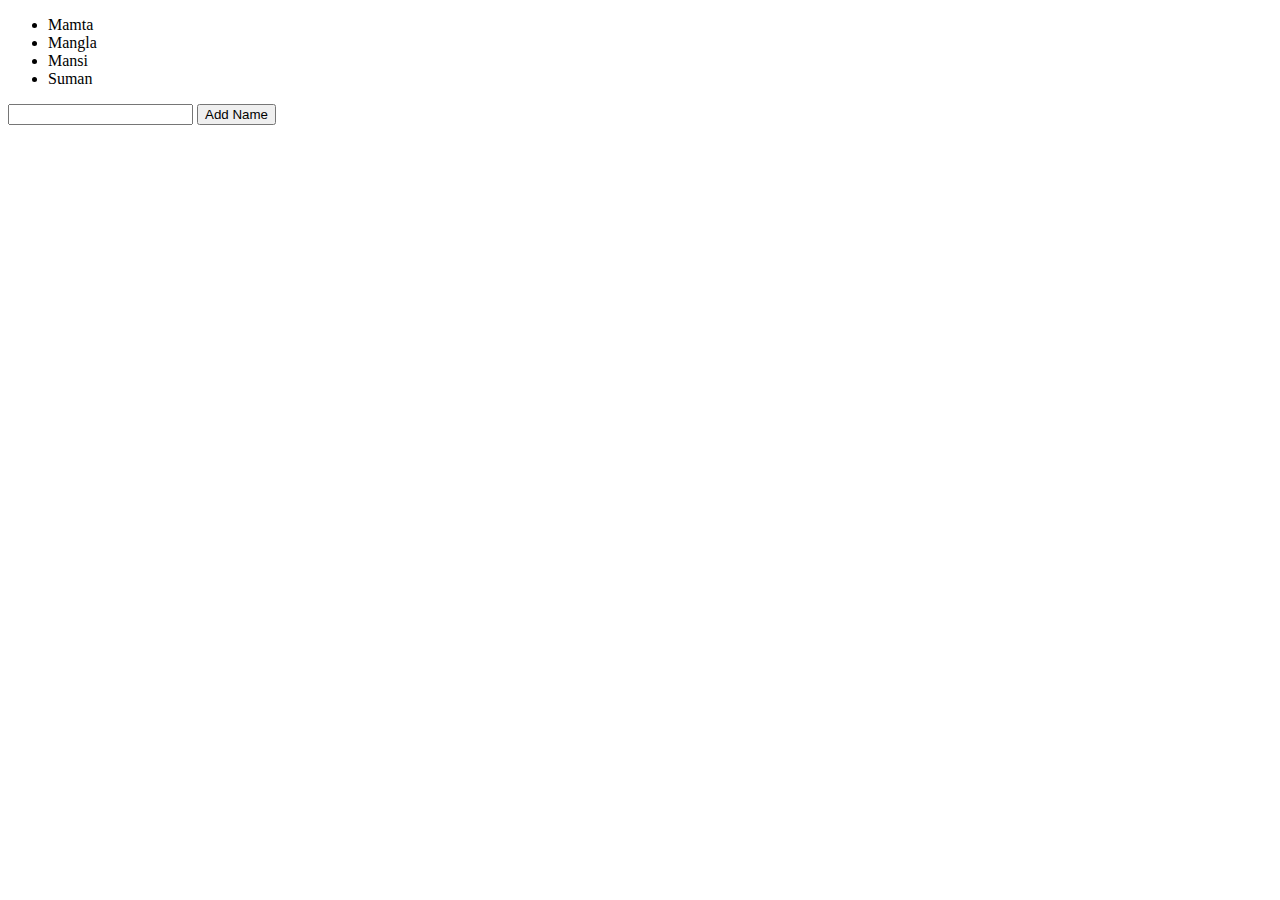
<file: DOM2/index.html>
<!DOCTYPE html>
<html>

<head>
    <title> Names </title>
</head>

<body>
    <ul>
        <li>Mamta</li>
        <li>Mangla</li>
        <li>Mansi</li>
        <li>Suman</li>
    </ul>
    <input type="text">
    <button>Add Name</button>
    <script src="script.js"></script>
</body>

</html>
</file>
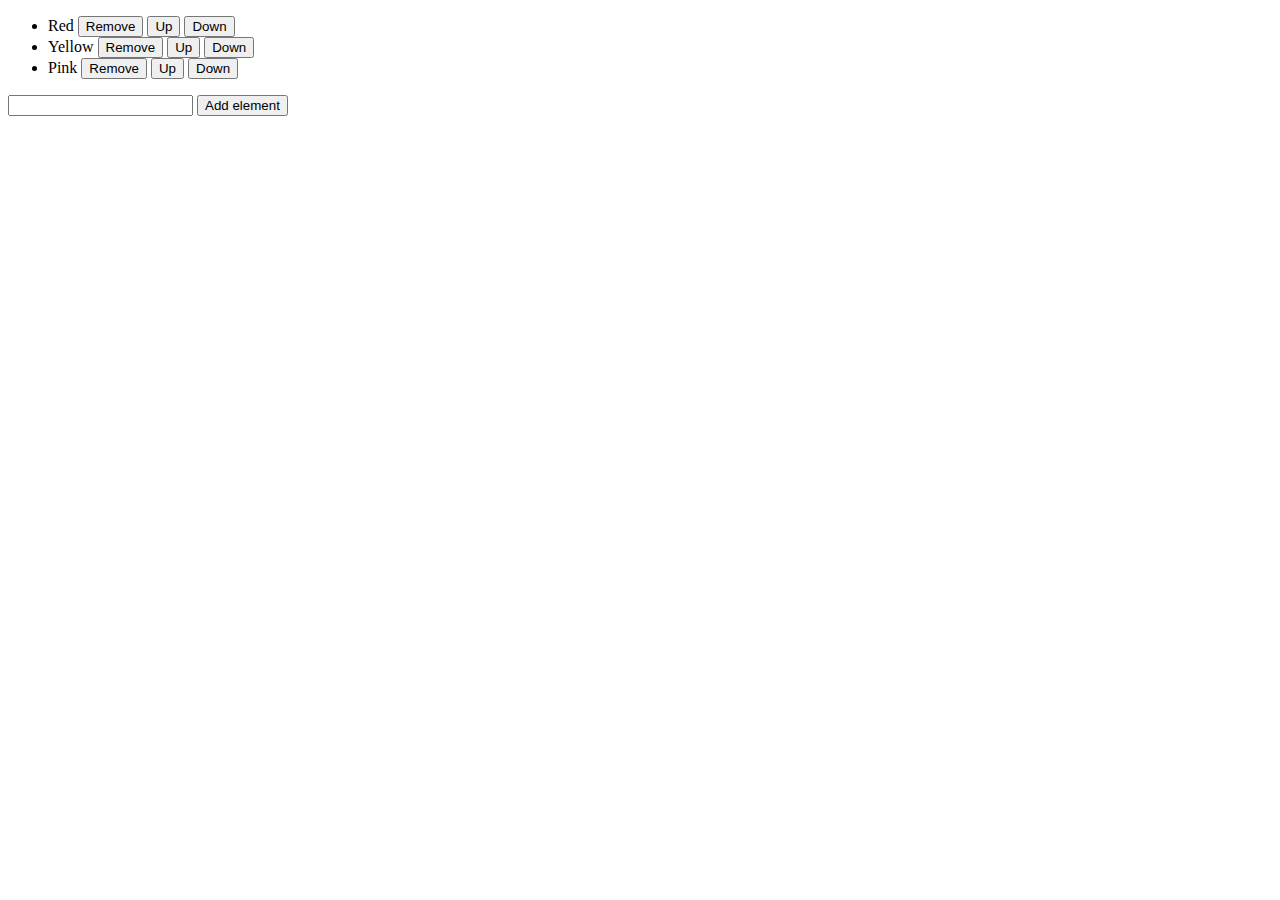
<file: DOM3/index.html>
<!DOCTYPE html>
<html>

<head>
    <title>Color</title>
</head>

<body>
    <ul>
        <li>Red
            <button class="remove">Remove</button>
            <button class="up">Up</button>
            <button class="down">Down</button>
        </li>
        <li>Yellow
            <button class="remove">Remove</button>
            <button class="up">Up</button>
            <button class="down">Down</button>
        </li>
        <li>Pink
            <button class="remove">Remove</button>
            <button class="up">Up</button>
            <button class="down">Down</button>
        </li>
    </ul>
    <input type="text">
    <button id="addd">Add element</button>
    <script src="script.js"></script>
</body>

</html>
</file>
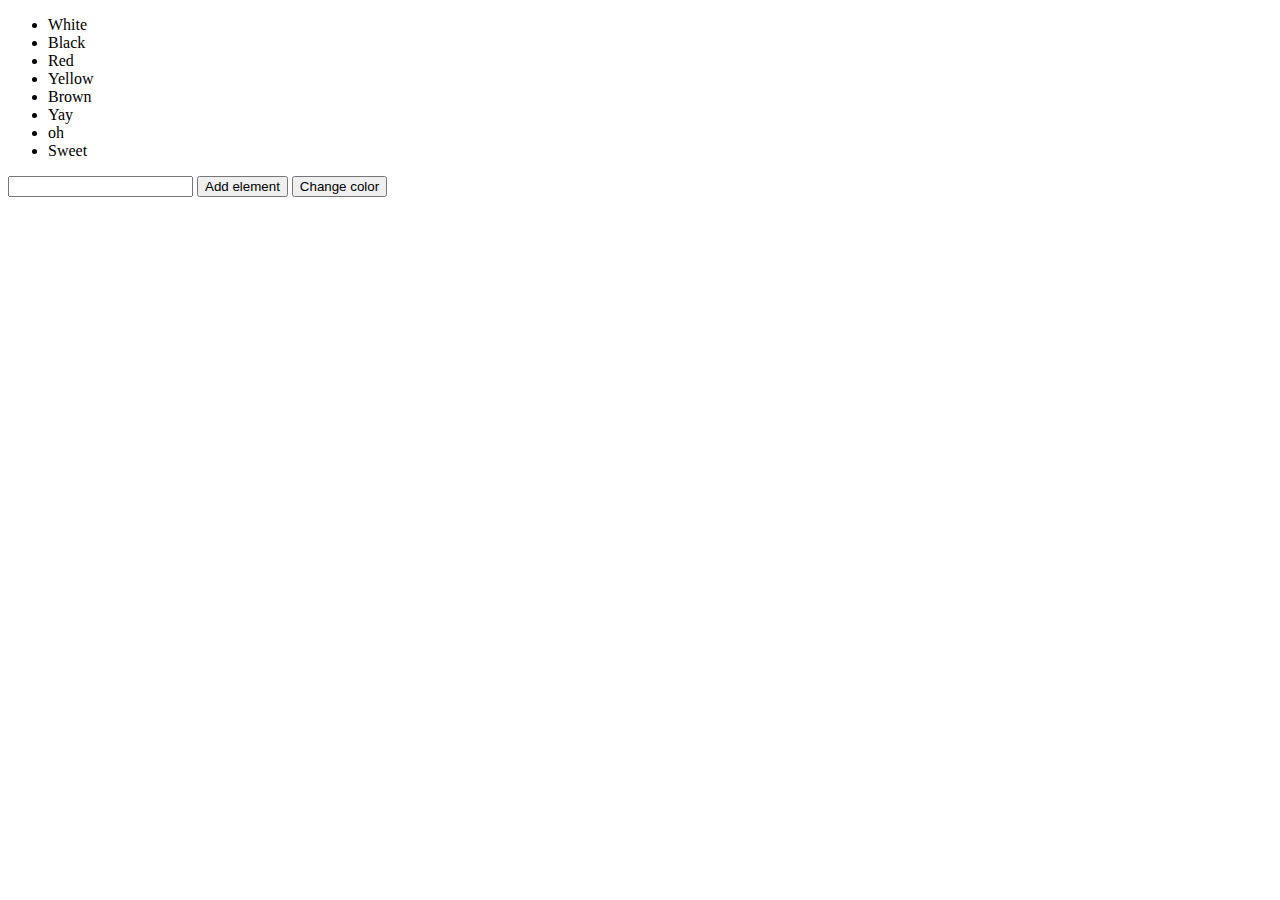
<file: DOM4/index.html>
<!DOCTYPE html>
<html>

<head>
    <title>Color Change</title>
</head>

<body>
    <ul>
        <li>White</li>
        <li>Black</li>
        <li>Red</li>
        <li>Yellow</li>
        <li>Brown</li>
        <li>Yay</li>
        <li>oh</li>
        <li>Sweet</li>
    </ul>
    <input type="text">
    <button id="Add">Add element</button>
    <button id="Change">Change color</button>
    <script src="script.js"></script>
</body>

</html>
</file>
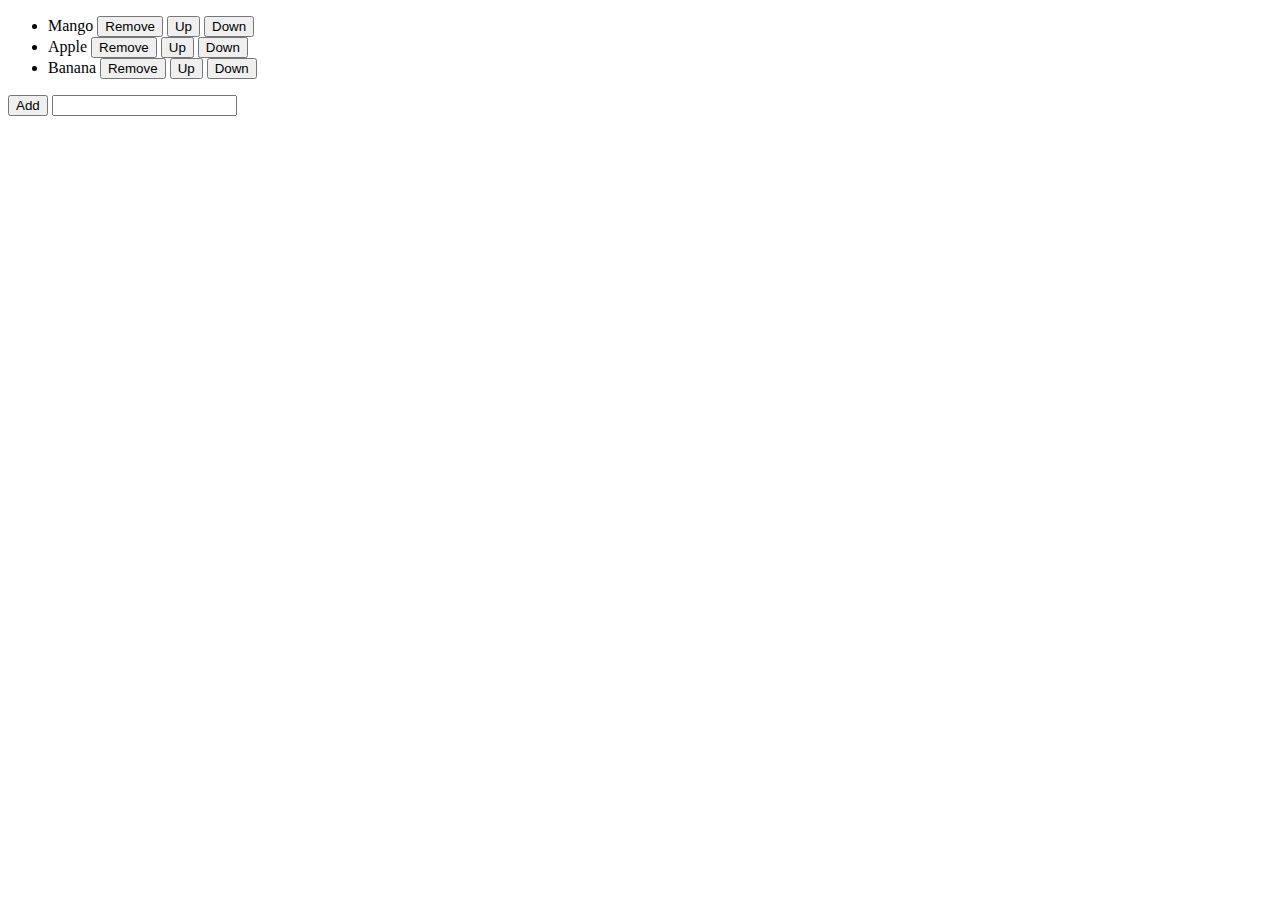
<file: DOM5/index.html>
<!DOCTYPE html>
<html>

<head>
    <title>Remove Up Down</title>
</head>

<body>
    <ul>
        <li>Mango
            <button class="rem">Remove</button>
            <button class="u">Up</button>
            <button class="d">Down</button>
        </li>
        <li>Apple
            <button class="rem">Remove</button>
            <button class="u">Up</button>
            <button class="d">Down</button>
        </li>
        <li>Banana
            <button class="rem">Remove</button>
            <button class="u">Up</button>
            <button class="d">Down</button>
        </li>
    </ul>
    <button id="A">Add</button>
    <input type="text">
    <script src="script.js"></script>
</body>

</html>
</file>
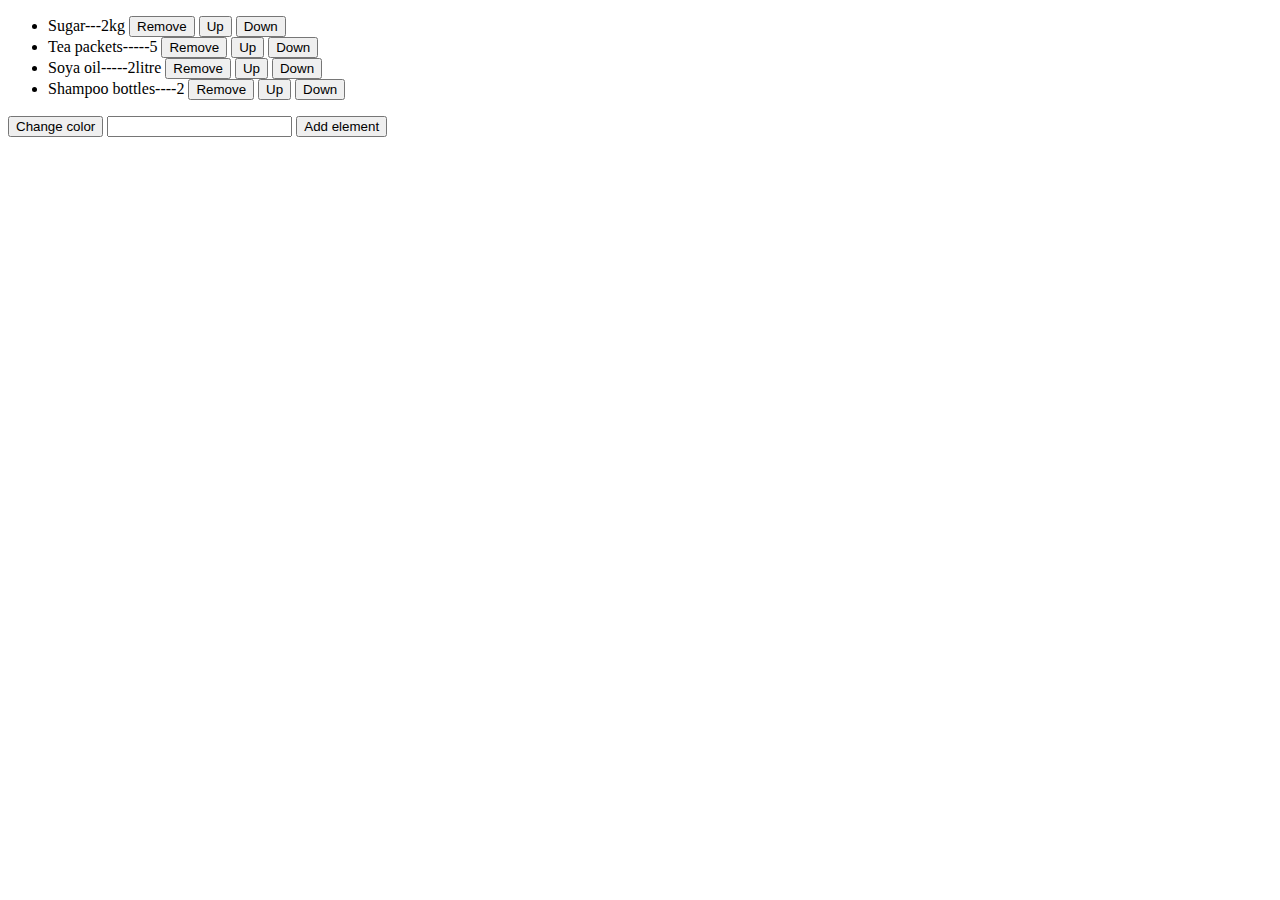
<file: DOMPractice/index.html>
<!DOCTYPE html>
<html>

<head>
    <title>Practice</title>
</head>

<body>
    <ul>
        <li>Sugar---2kg
            <button class="remove">Remove</button>
            <button class="up">Up</button>
            <button class="down">Down</button>
        </li>
        <li>Tea packets-----5
            <button class="remove">Remove</button>
            <button class="up">Up</button>
            <button class="down">Down</button>
        </li>
        <li>Soya oil-----2litre
            <button class="remove">Remove</button>
            <button class="up">Up</button>
            <button class="down">Down</button>
        </li>
        <li>Shampoo bottles----2
            <button class="remove">Remove</button>
            <button class="up">Up</button>
            <button class="down">Down</button>
        </li>
    </ul>
    <!-- <input type="text" id="color"> -->
    <button id="col">Change color</button>
    <input type="text" id="element">
    <button id="ele">Add element</button>
    <script src="script.js"></script>
</body>

</html>
</file>
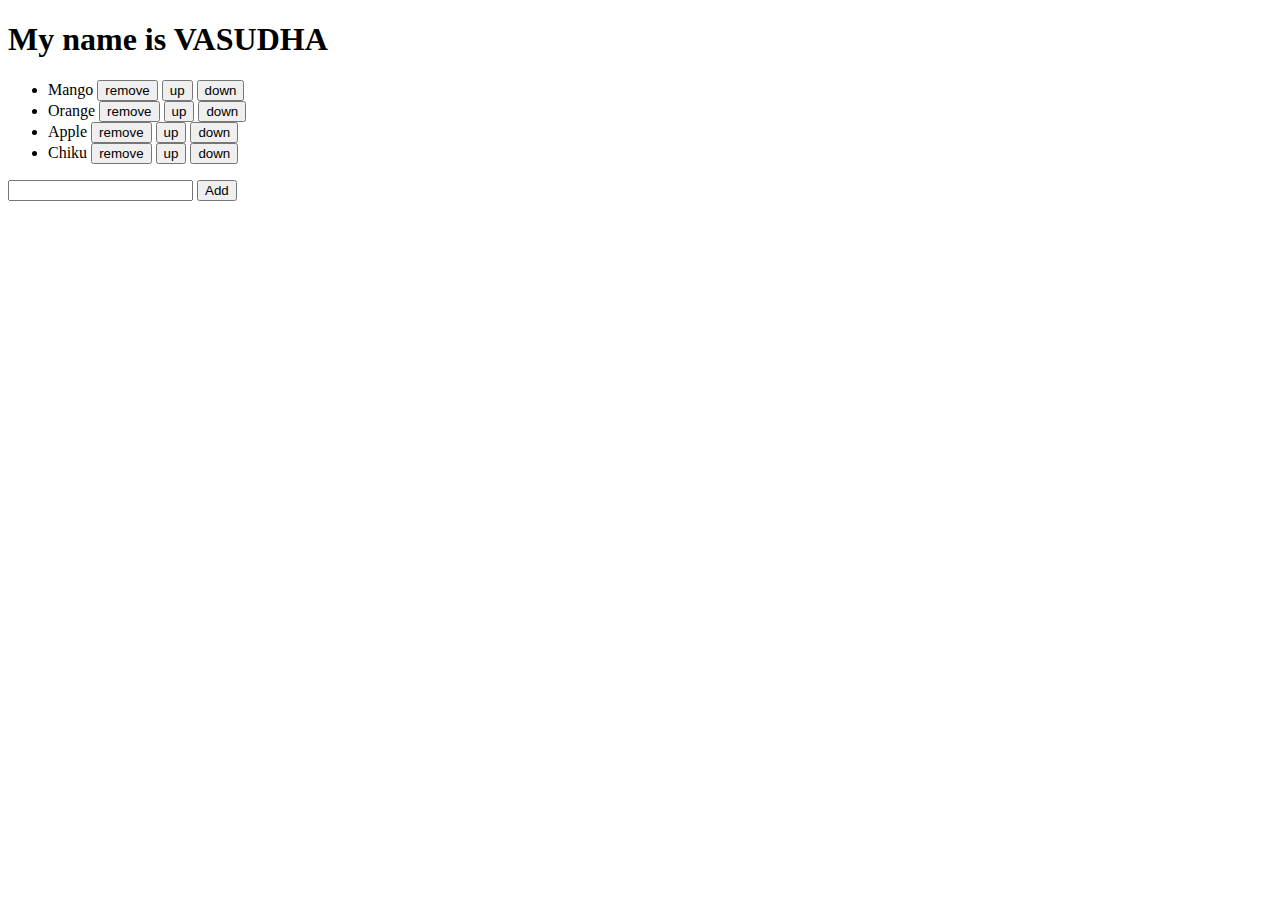
<file: Newpractice/index.html>
<!DOCTYPE html>
<html>

<head>
    <title>
        The VASUDHA website
    </title>
</head>

<body>
    <h1>My name is VASUDHA </h1>
    <ul>
        <li>Mango
            <button class="rmv">remove</button>
            <button class="u">up</button>
            <button class="d">down</button>
        </li>
        <li>Orange
            <button class="rmv">remove</button>
            <button class="u">up</button>
            <button class="d">down</button>
        </li>
        <li>Apple
            <button class="rmv">remove</button>
            <button class="u">up</button>
            <button class="d">down</button>
        </li>
        <li>Chiku
            <button class="rmv">remove</button>
            <button class="u">up</button>
            <button class="d">down</button>
        </li>
    </ul>
    <input type="text">
    <button id="add">Add</button>
    <script src="script.js"></script>
</body>

</html>
</file>
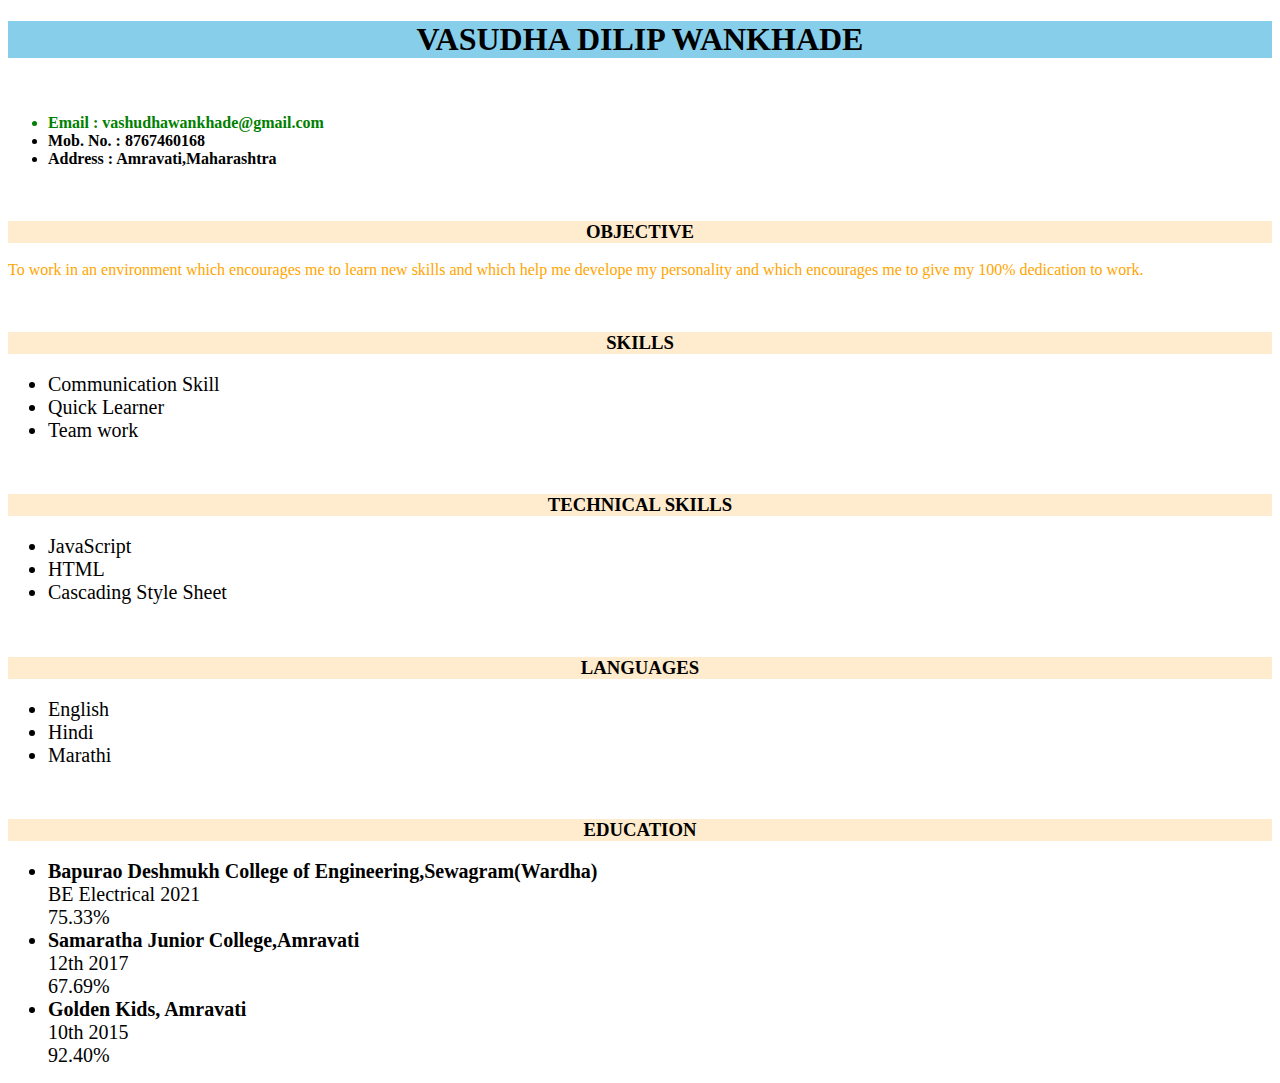
<file: WEB/index.html>
<!DOCTYPE html>
<html>

<head>
    <title>
        My First Webpage
    </title>
    <link rel="stylesheet" href="style.css">
</head>

<body class="body">
    <h1 id="name">
        <center> VASUDHA DILIP WANKHADE</center>
    </h1>
    <br>
    <b><ul>
        <li id="email">Email : vashudhawankhade@gmail.com</li>
        <li>Mob. No. : 8767460168</li>
        <li id="A">Address  : Amravati,Maharashtra</Address>
        </li>
    </ul></b>
    <br>
    <h3 class="h">OBJECTIVE</h3>
    <p class="font" , class="fontall">To work in an environment which encourages me to learn new skills and which help me develope my personality and which encourages me to give my 100% dedication to work.
    </p>
    <br>
    <h3 class="h">SKILLS</h3>
    <ul class="font">
        <li class="fontall">Communication Skill</li>
        <li class="fontall">Quick Learner</li>
        <li class="fontall">Team work</li>
    </ul>
    <br>
    <h3 class="h">TECHNICAL SKILLS</h3>
    <ul class="font">
        <li class="fontall">JavaScript</li>
        <li class="fontall">HTML</li>
        <li class="fontall">Cascading Style Sheet</li>
    </ul>
    <br>
    <h3 class="h">LANGUAGES</h3>
    <ul class="font">
        <li class="fontall">English</li>
        <li class="fontall">Hindi</li>
        <li class="fontall">Marathi</li>
    </ul>
    <br>
    <h3 class="h">EDUCATION</h3>
    <ul class="font">
        <li class="fontall"><b>Bapurao Deshmukh College of Engineering,Sewagram(Wardha)
        </b><br>BE Electrical 2021<br>75.33%</li>
        <li class="fontall"><b>Samaratha Junior College,Amravati</b>
            <br>12th 2017<br>67.69%</li>
        <li class="fontall"><b>Golden Kids, Amravati</b><br>10th 2015<br>92.40%</li>
    </ul>
    <script src="script.js"></script>
</body>

</html>
</file>
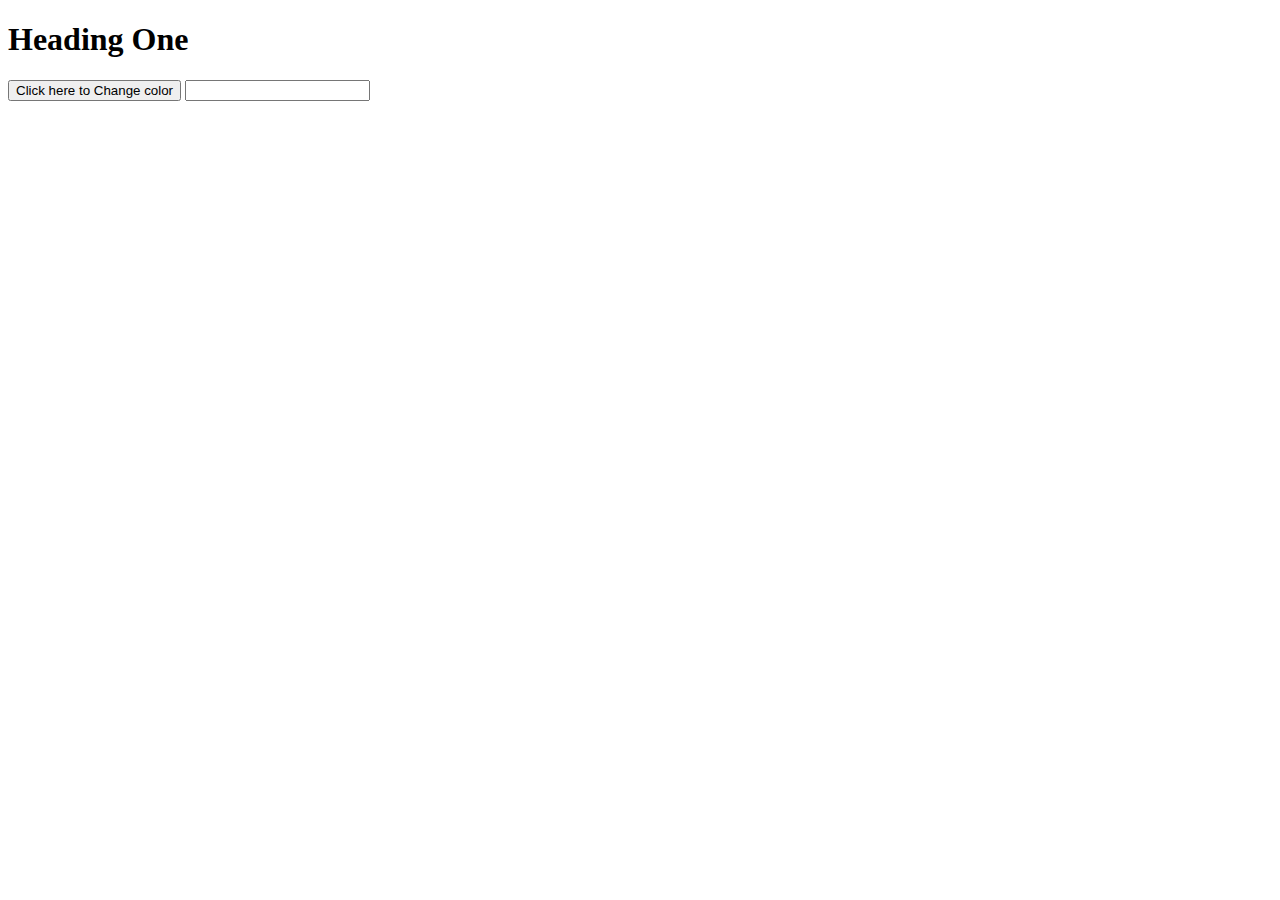
<file: DOM/indeex.html>
<!DOCTYPE html>
<html>

<head>
    <title>New</title>
</head>

<body>
    <h1>Heading One</h1>
    <button>Click here to Change color</button>
    <input type="text">
    <script src="scriiipt.js"></script>
</body>

</html>
</file>
<file: WEB/style.css>
.h {
    text-align: center;
    background-color: blanchedalmond;
}

#name {
    align-content: center;
    color: orangered;
    background-color: navy;
    color: white
}

.fontall {
    font-size: 20px;
}

.body {
    font-family: 'Times New Roman', Times, serif;
}
</file>
